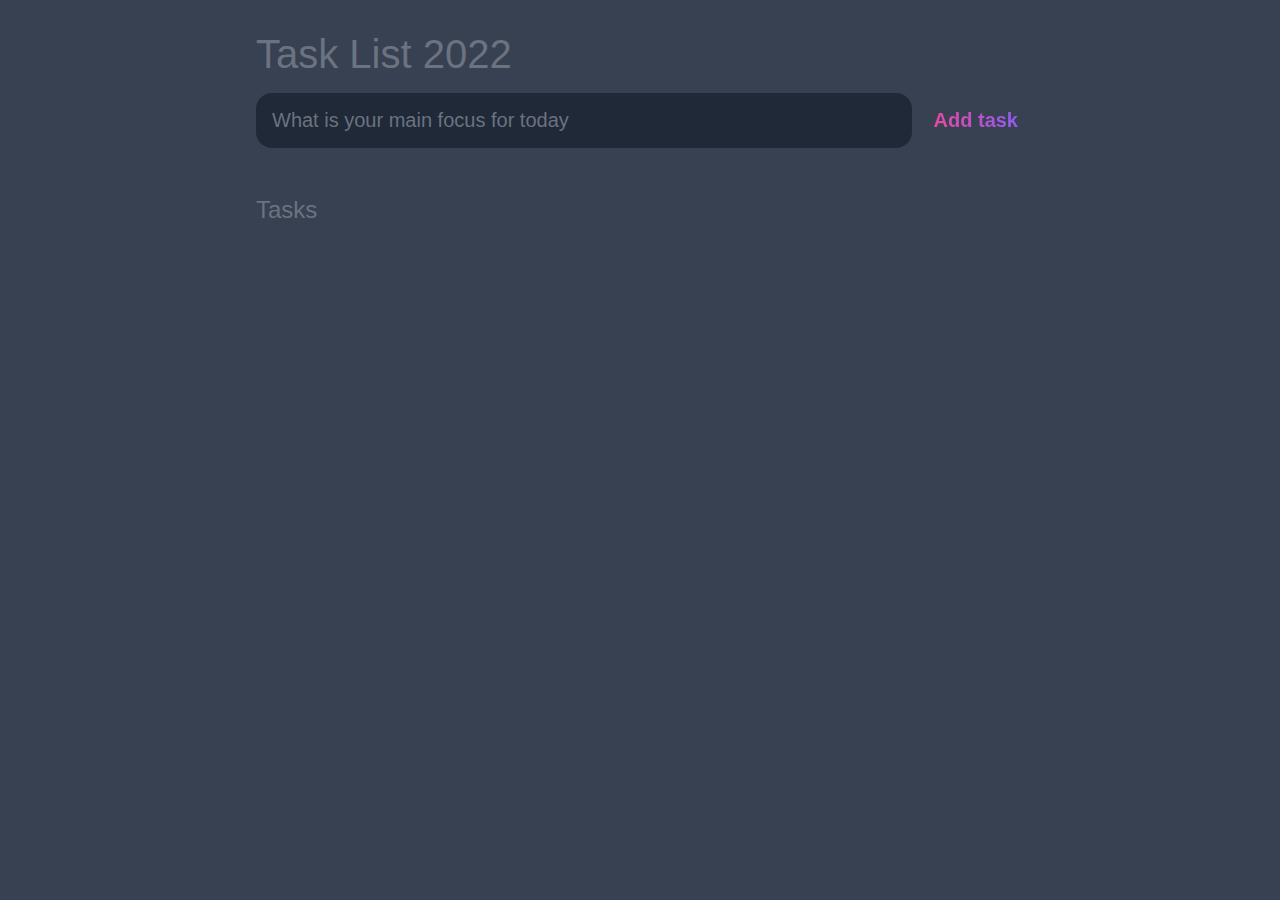
<file: index.html>
<!DOCTYPE html>
<html lang="en">

<head>
	<meta charset="UTF-8">
	<meta http-equiv="X-UA-Compatible" content="IE=edge">
	<meta name="viewport" content="width=device-width, initial-scale=1.0">
	<title>Task List 2021</title>
	<link rel="stylesheet" href="style.css" />
</head>

<body>

	<header>
		<h1>Task List 2022</h1>
		<form id="new-task-form">
			<input type="text" name="new-task-input" id="new-task-input"
				placeholder="What is your main focus for today" />
			<input type="submit" id="new-task-submit" value="Add task" />
		</form>
	</header>
	<main>
		<section class="task-list">
			<h2>Tasks</h2>

			<div id="tasks">

			</div>
		</section>
	</main>

	<script src="todofunctions.js"></script>
</body>

</html>
</file>
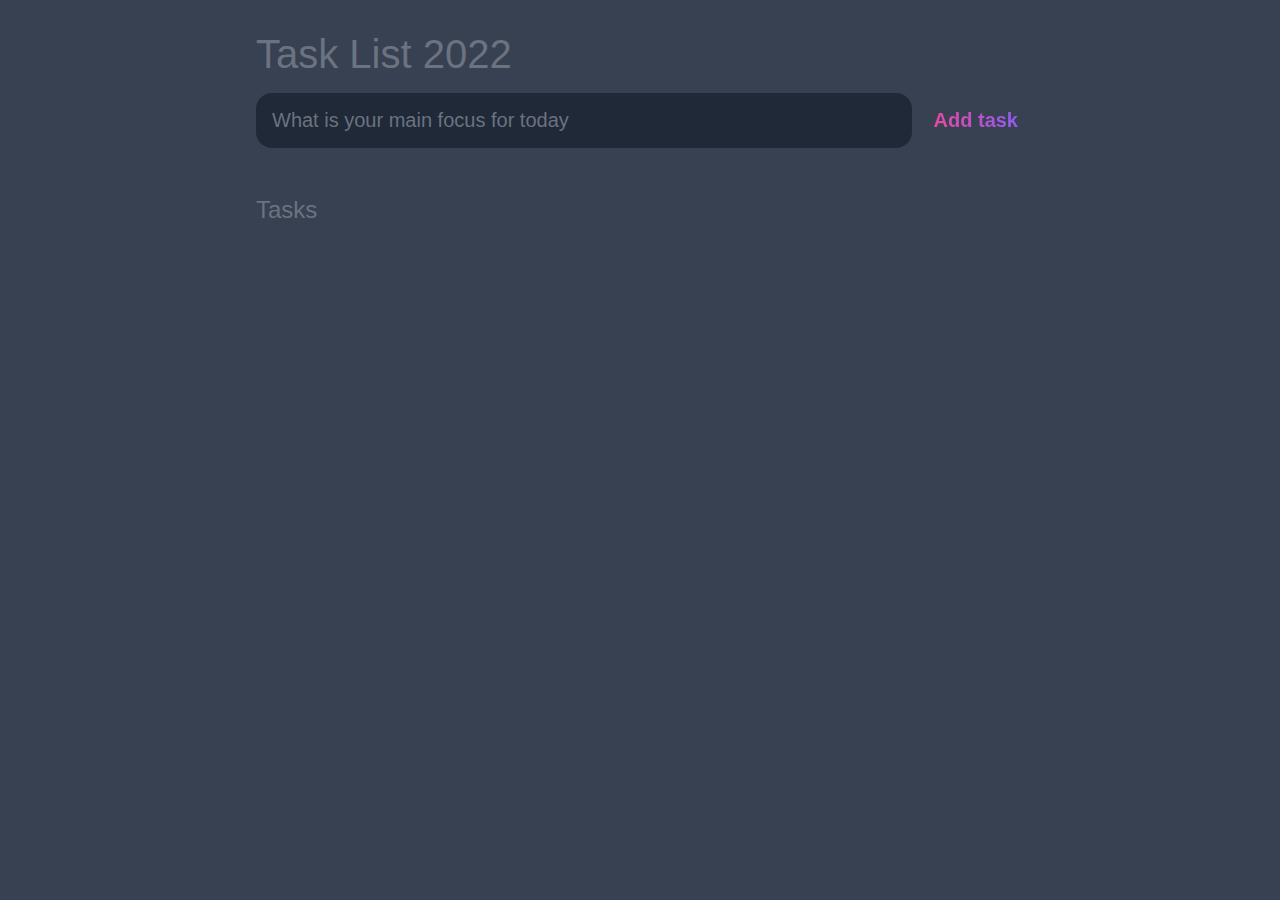
<file: todoappindex.html>
<!DOCTYPE html>
<html lang="en">

<head>
	<meta charset="UTF-8">
	<meta http-equiv="X-UA-Compatible" content="IE=edge">
	<meta name="viewport" content="width=device-width, initial-scale=1.0">
	<title>Task List 2021</title>
	<link rel="stylesheet" href="style.css" />
</head>

<body>

	<header>
		<h1>Task List 2022</h1>
		<form id="new-task-form">
			<input type="text" name="new-task-input" id="new-task-input"
				placeholder="What is your main focus for today" />
			<input type="submit" id="new-task-submit" value="Add task" />
		</form>
	</header>
	<main>
		<section class="task-list">
			<h2>Tasks</h2>

			<div id="tasks">

			</div>
		</section>
	</main>

	<script src="todofunctions.js"></script>
</body>

</html>
</file>
<file: style.css>
:root {
	--dark: #374151;
	--darker: #1F2937;
	--darkest: #111827;
	--grey: #6B7280;
	--pink: #EC4899;
	--purple: #8B5CF6;
	--light: #EEE;
}

* {
	margin: 0;
	box-sizing: border-box;
	font-family: "Fira sans", sans-serif;
}

body {
	display: flex;
	flex-direction: column;
	min-height: 100vh;
	color: #FFF;
	background-color: var(--dark);
}

header {
	padding: 2rem 1rem;
	max-width: 800px;
	width: 100%;
	margin: 0 auto;
}

header h1 {
	font-size: 2.5rem;
	font-weight: 300;
	color: var(--grey);
	margin-bottom: 1rem;
}

#new-task-form {
	display: flex;
	;
}

input,
button {
	appearance: none;
	border: none;
	outline: none;
	background: none;
}

#new-task-input {
	flex: 1 1 0%;
	background-color: var(--darker);
	padding: 1rem;
	border-radius: 1rem;
	margin-right: 1rem;
	color: var(--light);
	font-size: 1.25rem;
}

#new-task-input::placeholder {
	color: var(--grey);
}

#new-task-submit {
	color: var(--pink);
	font-size: 1.25rem;
	font-weight: 700;
	background-image: linear-gradient(to right, var(--pink), var(--purple));
	-webkit-background-clip: text;
	-webkit-text-fill-color: transparent;
	cursor: pointer;
	transition: 0.4s;
}

#new-task-submit:hover {
	opacity: 0.8;
}

#new-task-submit:active {
	opacity: 0.6;
}

main {
	flex: 1 1 0%;
	max-width: 800px;
	width: 100%;
	margin: 0 auto;
}

.task-list {
	padding: 1rem;
}

.task-list h2 {
	font-size: 1.5rem;
	font-weight: 300;
	color: var(--grey);
	margin-bottom: 1rem;
}

#tasks .task {
	display: flex;
	justify-content: space-between;
	background-color: var(--darkest);
	padding: 1rem;
	border-radius: 1rem;
	margin-bottom: 1rem;
}

.task .content {
	flex: 1 1 0%;
}

.task .content .text {
	color: var(--light);
	font-size: 1.125rem;
	width: 100%;
	display: block;
	transition: 0.4s;
}

.task .content .text:not(:read-only) {
	color: var(--pink);
}

.task .actions {
	display: flex;
	margin: 0 -0.5rem;
}

.task .actions button {
	cursor: pointer;
	margin: 0 0.5rem;
	font-size: 1.125rem;
	font-weight: 700;
	text-transform: uppercase;
	transition: 0.4s;
}

.task .actions button:hover {
	opacity: 0.8;
}

.task .actions button:active {
	opacity: 0.6;
}

.task .actions .edit {
	background-image: linear-gradient(to right, var(--pink), var(--purple));
	-webkit-background-clip: text;
	-webkit-text-fill-color: transparent;
}

.task .actions .delete {
	color: crimson;
}
</file>
